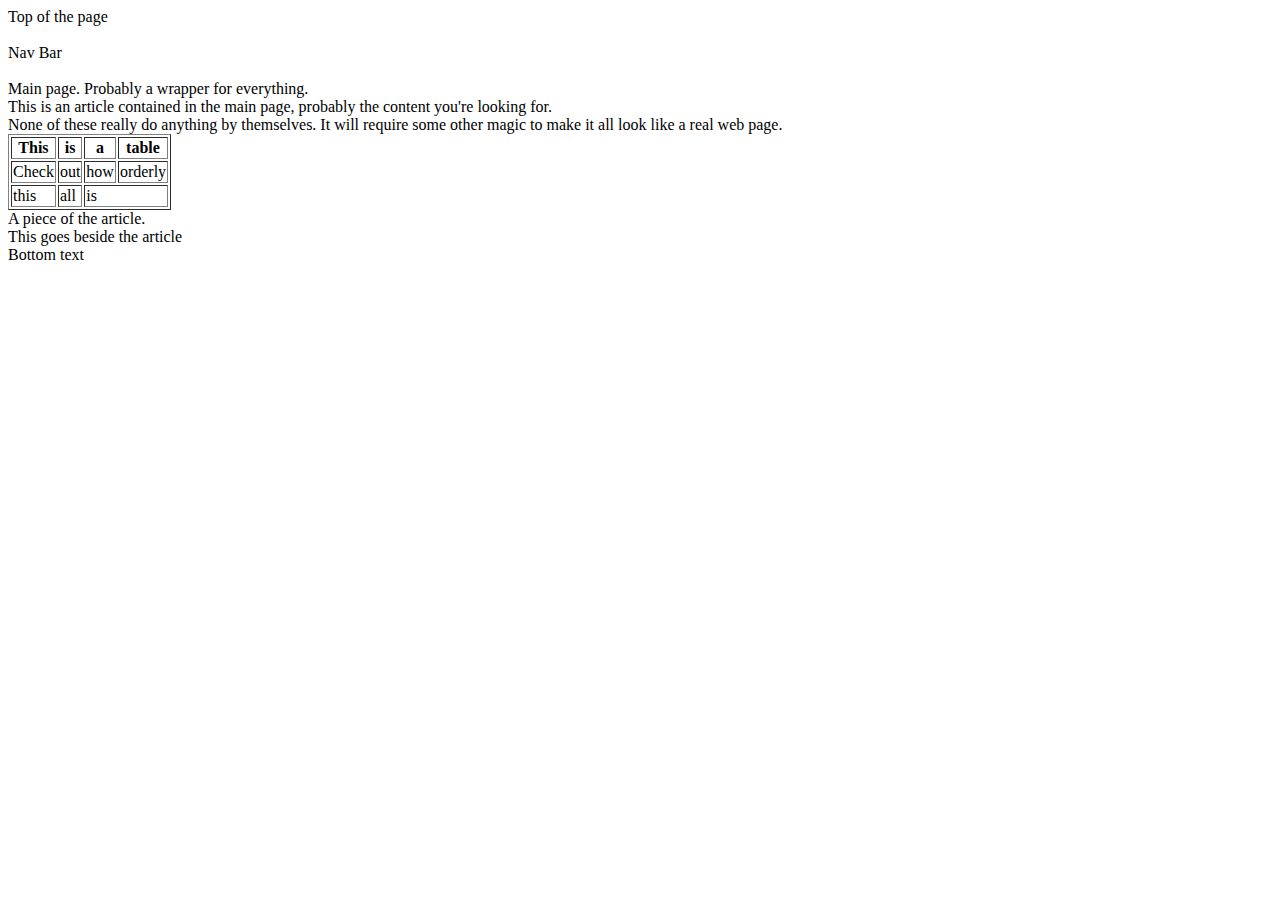
<file: html/gps/index.html>
<!DOCTYPE html>
<html>
<head>
	<title>Site4GPS</title>
</head>
<body>
	<header>Top of the page</header>
	<br>
	<nav>Nav Bar</nav>
	<br>
	<main>Main page. Probably a wrapper for everything.
		<article>
			This is an article contained in the main page, probably the content you're looking for.<br>None of these really do anything by themselves.  It will require some other magic to make it all look like a real web page.

		<table border=1>
			<tr>
				<th>This</th><th>is</th><th>a</th><th>table</th>
			</tr>
			<tr><td>Check</td><td>out</td><td>how</td><td>orderly</td></tr>
			<tr><td>this</td><td>all</td><td colspan=2>is</td></tr>
		</table>


		<section>A piece of the article.</section>

		</article>
	</main>
	<aside>This goes beside the article</aside>
	<footer>Bottom text</footer>
</body>
</html>

<!--

Release 4: Reflect.
	
	I missed my GPS date accidentally, but coincidentally there was also technical trouble with hangouts meaning I wouldn't have made it in the first place.


    What is the purpose of HTML5 semantic tags? Which ones do you see as most useful?
		
		Semantic tags are for giving people who read the code some sense of the structure.  They let the reader know what each block of code is supposed to represent.
	
    What is the order the browser uses to display elements on a page?
		
		The browser reads the text from left to right, top to bottom, rendering everything in order.  Elements that are contained within other elements, for example:

			<table>
				<tr>
					<th>
					.
					.
					.
		the browser first realizes it needs to create a table, then a row within that table, and the first cell is a header.  After the topmost element is closed off, it will render the following elements on the same level.

    What did you learn about Sublime in this challenge? Do you think you'll create more handy snippets at a later date?
		
		It's really handy to be able to create code snippets, because coding is very repetitive.  It's nice to have a short keystroke to automatically fill out things that you use frequently.

    What concept in this challenge was most difficult for you? How can you improve your understanding of this concept?

    	The hardest part of this challenge was simply remembering the syntax of html elements.  That should all become second nature with further practice!


-->
</file>
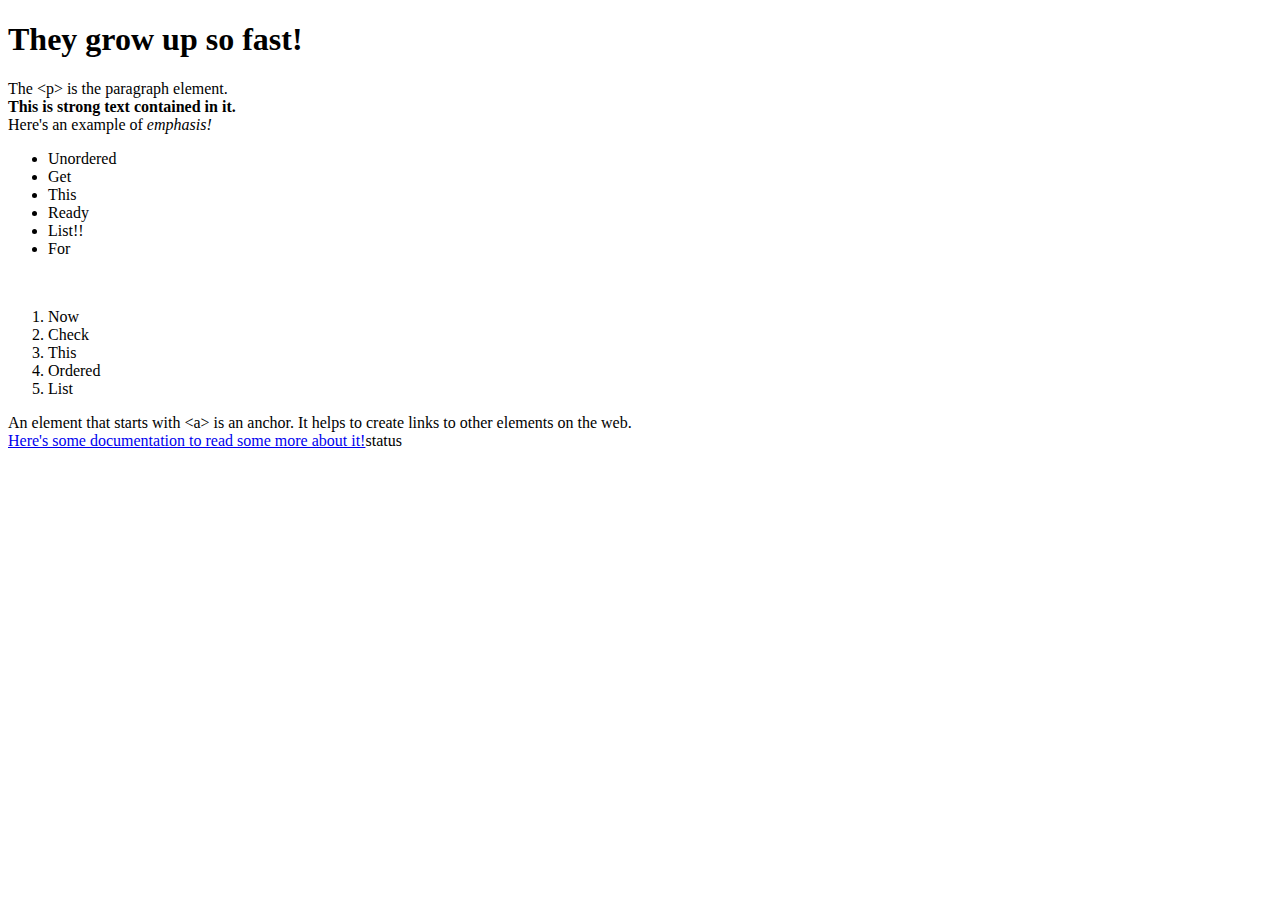
<file: html/web_basics/index.html>
<!DOCTYPE html>
<html>
  <head>
    <title> Baby's First Page</title>
  </head>
  <body>
    <h1>They grow up so fast!</h1>

    <p>The &lt;p&gt; is the paragraph element. <br>
    <strong>This is strong text contained in it.</strong><br>
    Here's an example of <em>emphasis!</em>
    </p>

    <ul>
    	<li>Unordered</li>
    	<li>Get</li>
    	<li>This</li>
    	<li>Ready</li>
    	<li>List!!</li>
    	<li>For</li>
    </ul>

    <br>

    <ol>
	    <li>Now</li>
	    <li>Check</li>
	    <li>This</li>
	    <li>Ordered</li>
	    <li>List</li>
    </ol>

    <p>
    	An element that starts with &lt;a&gt; is an anchor.  It helps to create links to other elements on the web.<br>
    	<a href="https://developer.mozilla.org/en-US/docs/Web/HTML/Element/a">Here's some documentation to read some more about it!</a>status

    </p>

  </body>
</html>
</file>
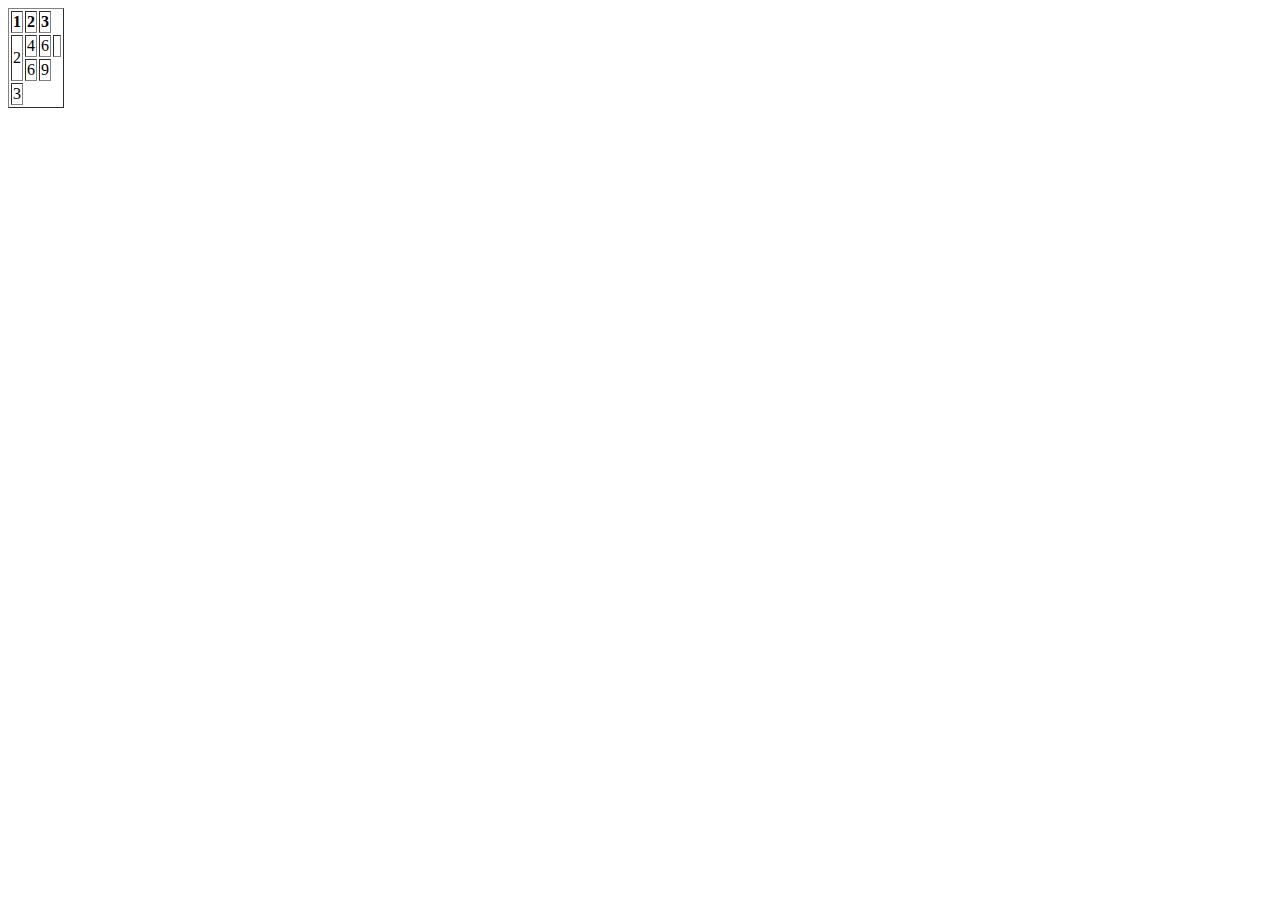
<file: html/table_practice.html>
<!DOCTYPE html>
<html>
	<head>
		<title>
			Table Practice
		</title>
	</head>
	
	<body>
		<table border=1>
			<tr>
				<th>1</th>
				<th>2</th>
				<th>3</th>
			</tr>
			<tr>
				<td rowspan='2'>2</td>
				<td>4</td>
				<td>6</td>
				<td>&nbsp;</td>
			<tr>
				<td>6</td>
				<td>9</td>
			</tr>
			<tr>
				<td>3</td>
			</tr>
		</table>
	</body>
</html>
</file>
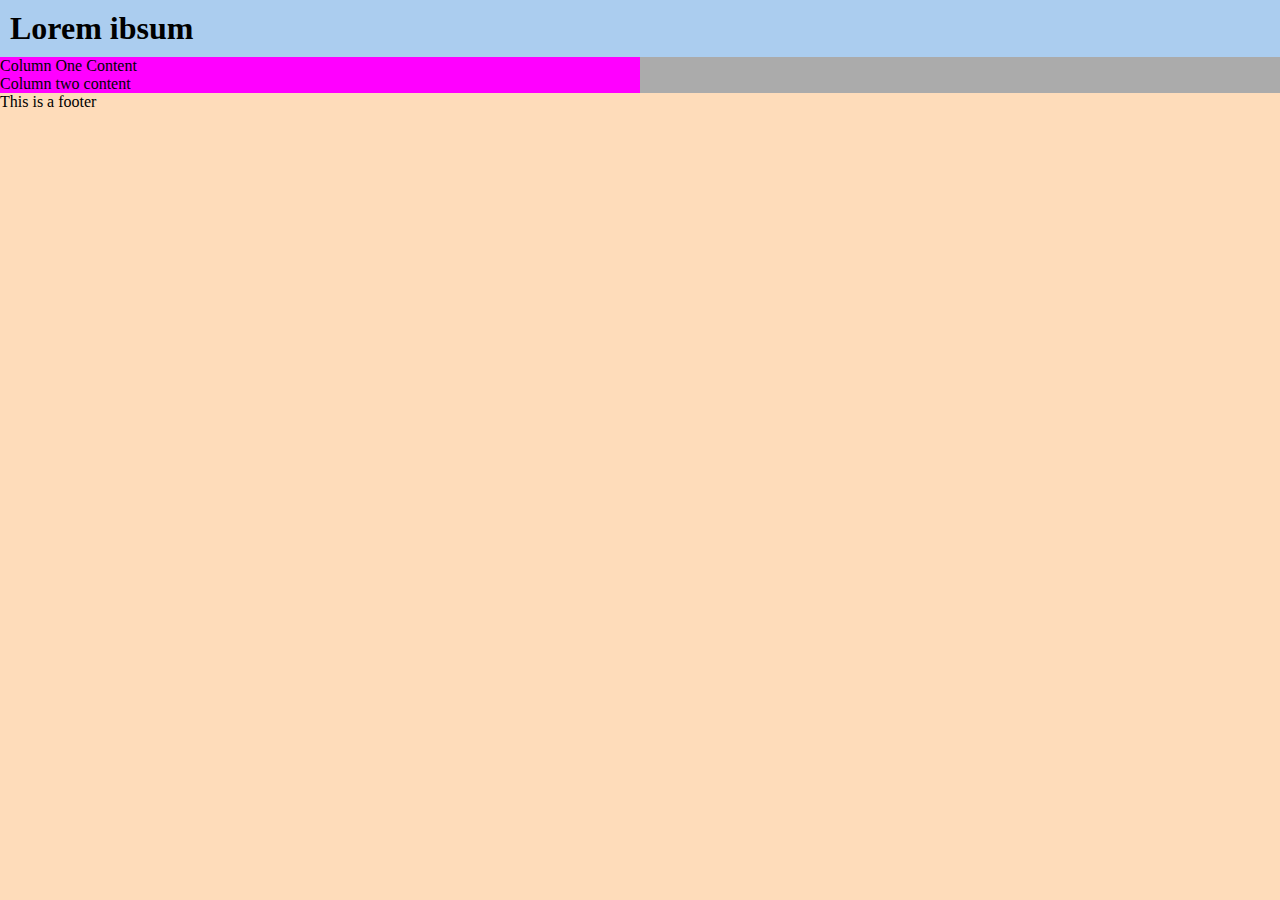
<file: css/gps/gps2-1.html>
<!DOCTYPE html>
<html>
<head>

	<meta charset="utf-8">

	<link rel='stylesheet' href='gps2-1.css'>
	<title>Git clone</title>
</head>
<body>
<header class="header">
		
		<h1 class="articleTitle">Lorem ibsum</h1>
			
</header>

<main class='articleContent'>
  <div id="column1" class="column">Column One Content</div>
  <div id="column2" class="column">Column two content</div>
</main>	

<footer>
  This is a footer
</footer>


</body>
</html>
</file>
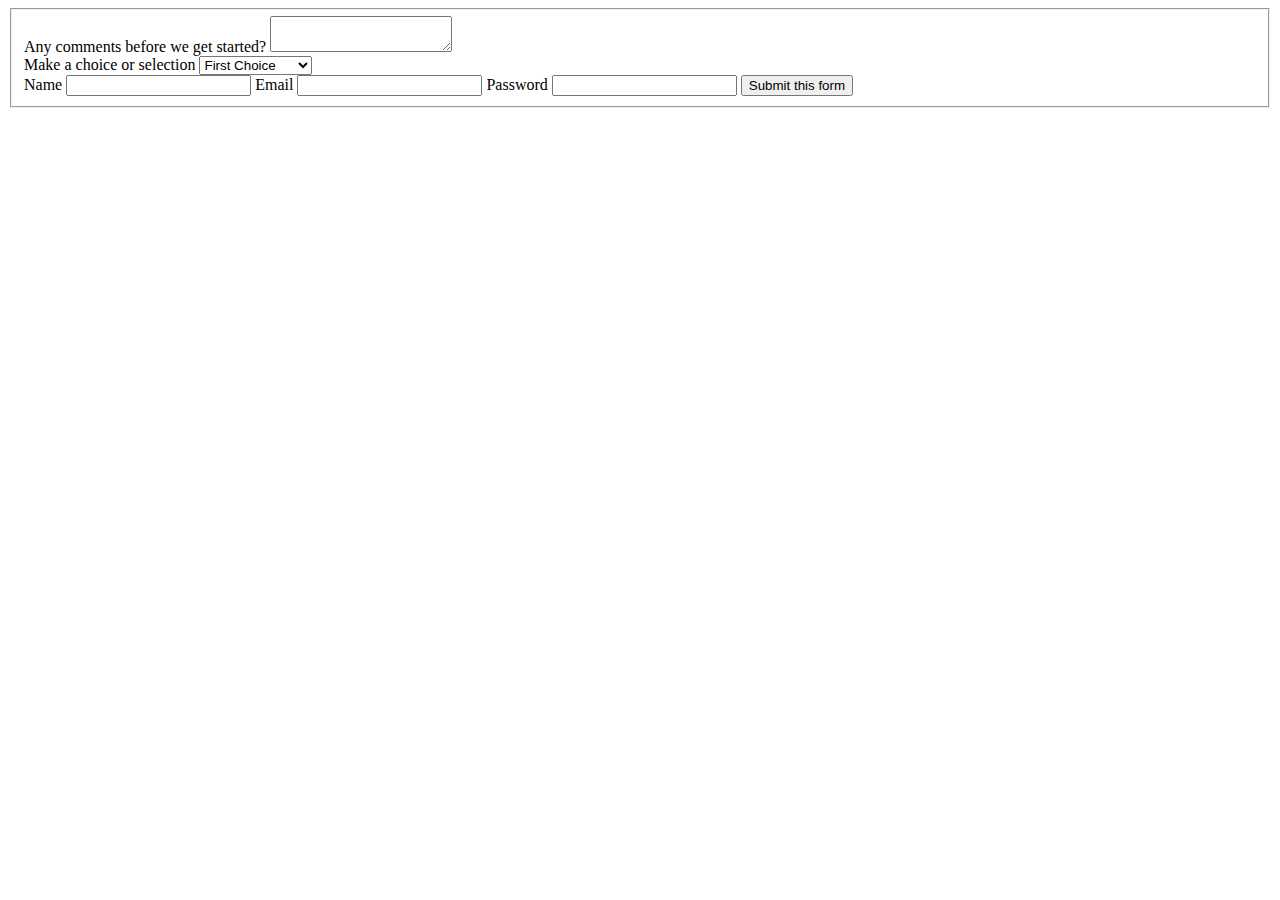
<file: html/forms/practice-form.html>
<!DOCTYPE html>
<html>
<head>
	<title>Baby's first form</title>
</head>
<body>
	<form id='firstform' name="firstform" action="success.html" method='post'>
		<fieldset>

			<label>Any comments before we get started?</label>
			<textarea form='firstform'></textarea>

			<div>
				<label>Make a choice or selection</label>
					<select name='selection'>
						<option value='first'> First Choice </option>
						<option value='second'>Second Choice</option>
						<option value='third'>Third Choice</option>
					</select>
			</div>


			<label>Name</label>
			<input type='text' name='fullname'>

			<label>Email</label>
			<input type='email' name='email'>

			<label>Password</label>
			<input type='password' name='pword'>


			<button type='submit'>Submit this form</button>
		</fieldset>
	</form>

</body>
</html>
</file>
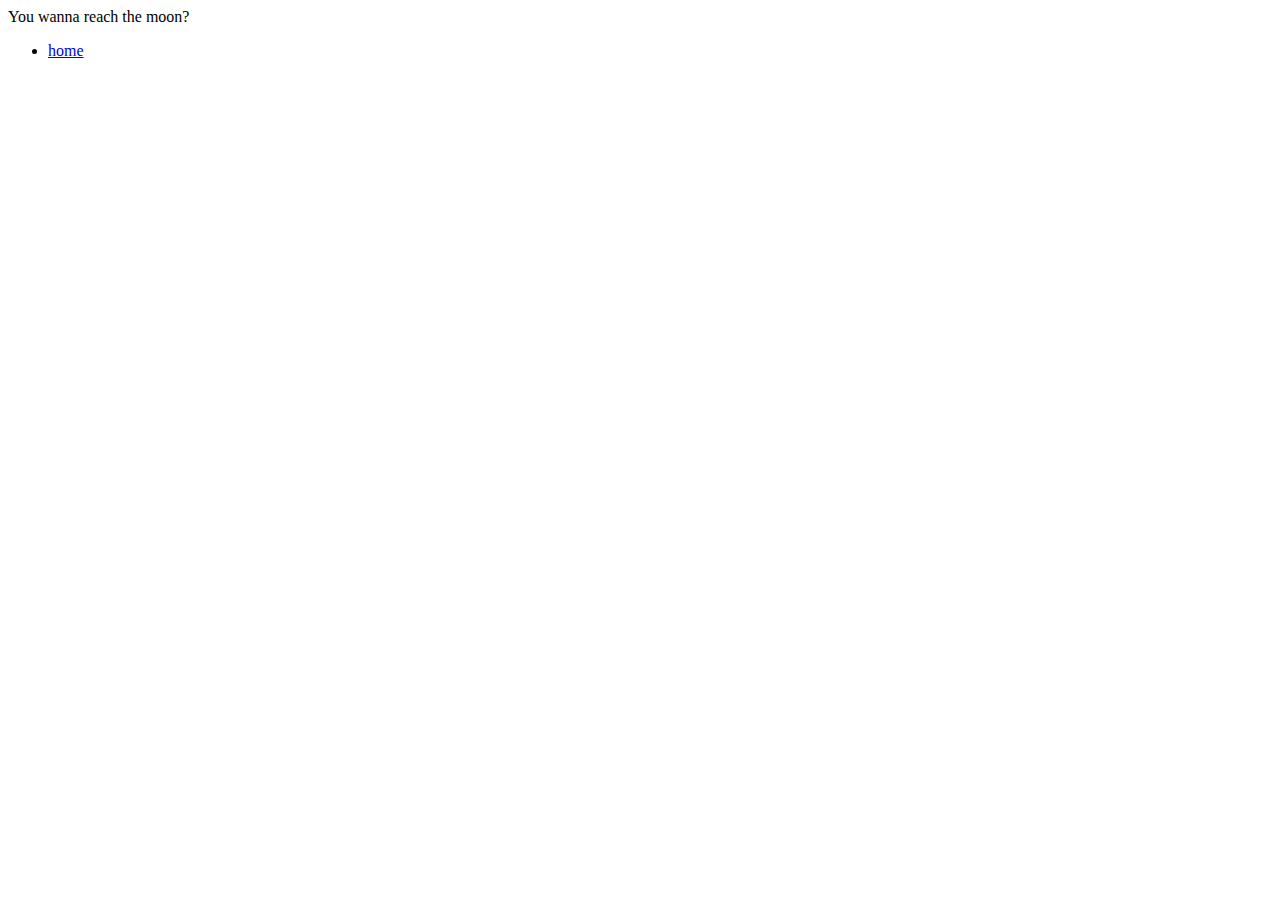
<file: html/moon_bootz/contact.html>
<!DOCTYPE html>
<html>
  <head>
    <title>Moonbootz for Men</title>
  </head>
  <body>
    You wanna reach the moon?
 
 
  	<ul>
  		<li>
  			<header>
          <a href="index.hmtl"> home</a>
        </header>
  		</li>
  	</ul>

  
  </body>
</html>
</file>
<file: css/gps/gps2-1.css>
.header {
  background: #abcdef;
  

 }

.articleTitle{
  margin:0;
  padding: 10px;
}

body {
  margin:0;
  width: 100%;
  background:#fedcba;
}

.column{
  display: inline-block;
  width: 50%;
  background: #FF00FF;
}
.articleContent {
  display: inline-block;
  width: 100%;
  background: #ababab;
}
</file>
